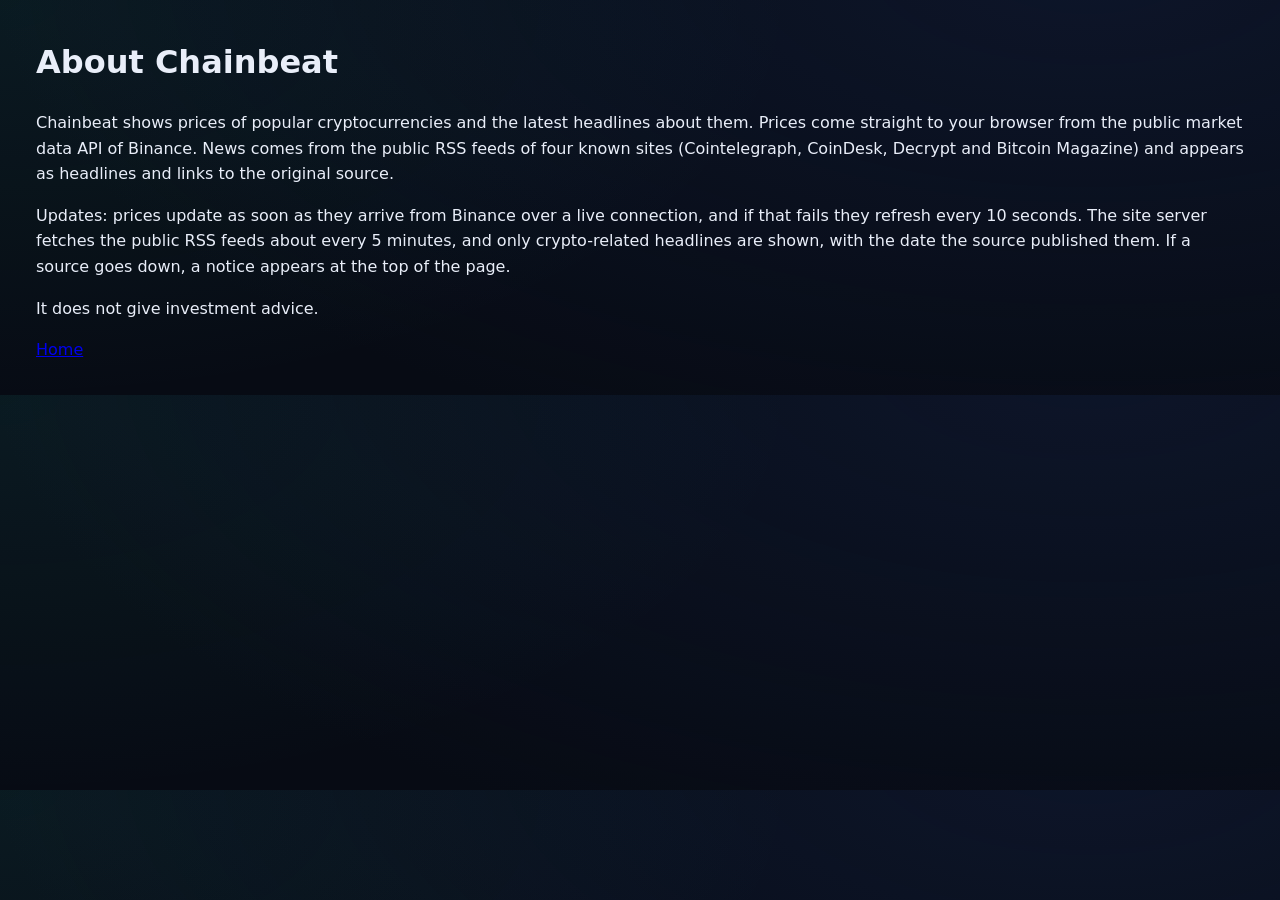
<file: about.html>
<!doctype html><html lang="en" dir="ltr"><head><meta charset="utf-8"><meta name="viewport" content="width=device-width,initial-scale=1"><title>About | Chainbeat</title><link rel="stylesheet" href="style.css"></head><body><main><h1>About Chainbeat</h1>
<p>Chainbeat shows prices of popular cryptocurrencies and the latest headlines about them. Prices come straight to your browser from the public market data API of Binance. News comes from the public RSS feeds of four known sites (Cointelegraph, CoinDesk, Decrypt and Bitcoin Magazine) and appears as headlines and links to the original source.</p>
<p>Updates: prices update as soon as they arrive from Binance over a live connection, and if that fails they refresh every 10 seconds. The site server fetches the public RSS feeds about every 5 minutes, and only crypto-related headlines are shown, with the date the source published them. If a source goes down, a notice appears at the top of the page.</p>
<p>It does not give investment advice.</p>
<p><a href="/">Home</a></p></main></body></html>
</file>
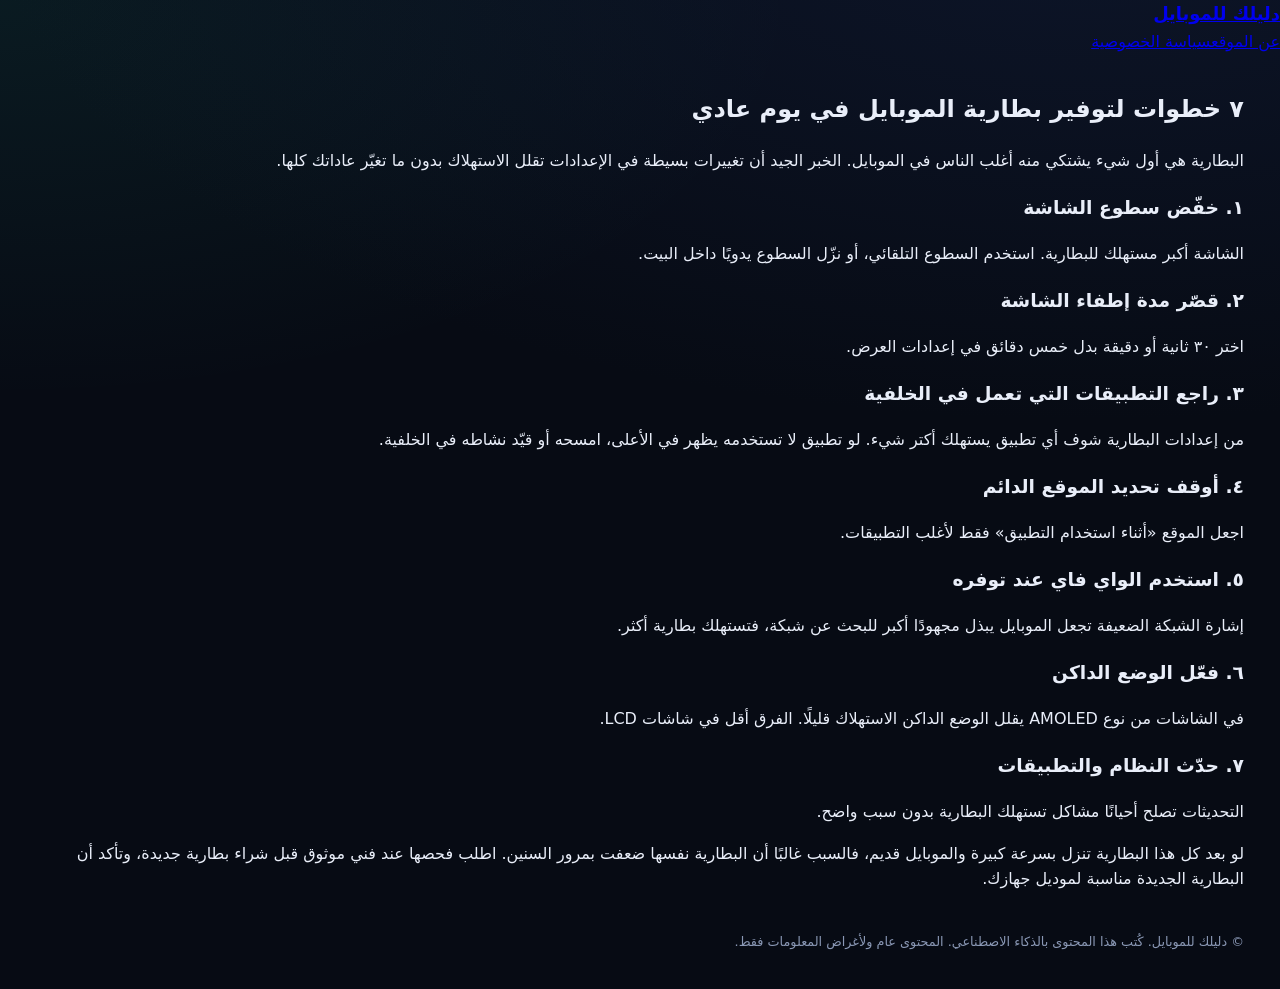
<file: post1.html>
<!doctype html><html lang="ar" dir="rtl"><head><meta charset="utf-8"><meta name="viewport" content="width=device-width,initial-scale=1"><title>٧ خطوات لتوفير بطارية الموبايل في يوم عادي</title><meta name="description" content="٧ خطوات لتوفير بطارية الموبايل في يوم عادي"><link rel="stylesheet" href="/style.css"></head><body><header><h2><a href="/">دليلك للموبايل</a></h2><nav><a href="/about.html">عن الموقع</a><a href="/privacy.html">سياسة الخصوصية</a></nav></header><main><article><h1>٧ خطوات لتوفير بطارية الموبايل في يوم عادي</h1><p>البطارية هي أول شيء يشتكي منه أغلب الناس في الموبايل. الخبر الجيد أن تغييرات بسيطة في الإعدادات تقلل الاستهلاك بدون ما تغيّر عاداتك كلها.</p><h3>١. خفّض سطوع الشاشة</h3><p>الشاشة أكبر مستهلك للبطارية. استخدم السطوع التلقائي، أو نزّل السطوع يدويًا داخل البيت.</p><h3>٢. قصّر مدة إطفاء الشاشة</h3><p>اختر ٣٠ ثانية أو دقيقة بدل خمس دقائق في إعدادات العرض.</p><h3>٣. راجع التطبيقات التي تعمل في الخلفية</h3><p>من إعدادات البطارية شوف أي تطبيق يستهلك أكتر شيء. لو تطبيق لا تستخدمه يظهر في الأعلى، امسحه أو قيّد نشاطه في الخلفية.</p><h3>٤. أوقف تحديد الموقع الدائم</h3><p>اجعل الموقع «أثناء استخدام التطبيق» فقط لأغلب التطبيقات.</p><h3>٥. استخدم الواي فاي عند توفره</h3><p>إشارة الشبكة الضعيفة تجعل الموبايل يبذل مجهودًا أكبر للبحث عن شبكة، فتستهلك بطارية أكثر.</p><h3>٦. فعّل الوضع الداكن</h3><p>في الشاشات من نوع AMOLED يقلل الوضع الداكن الاستهلاك قليلًا. الفرق أقل في شاشات LCD.</p><h3>٧. حدّث النظام والتطبيقات</h3><p>التحديثات تصلح أحيانًا مشاكل تستهلك البطارية بدون سبب واضح.</p><p>لو بعد كل هذا البطارية تنزل بسرعة كبيرة والموبايل قديم، فالسبب غالبًا أن البطارية نفسها ضعفت بمرور السنين. اطلب فحصها عند فني موثوق قبل شراء بطارية جديدة، وتأكد أن البطارية الجديدة مناسبة لموديل جهازك.</p></article></main><footer>© دليلك للموبايل. كُتب هذا المحتوى بالذكاء الاصطناعي. المحتوى عام ولأغراض المعلومات فقط.</footer></body></html>
</file>
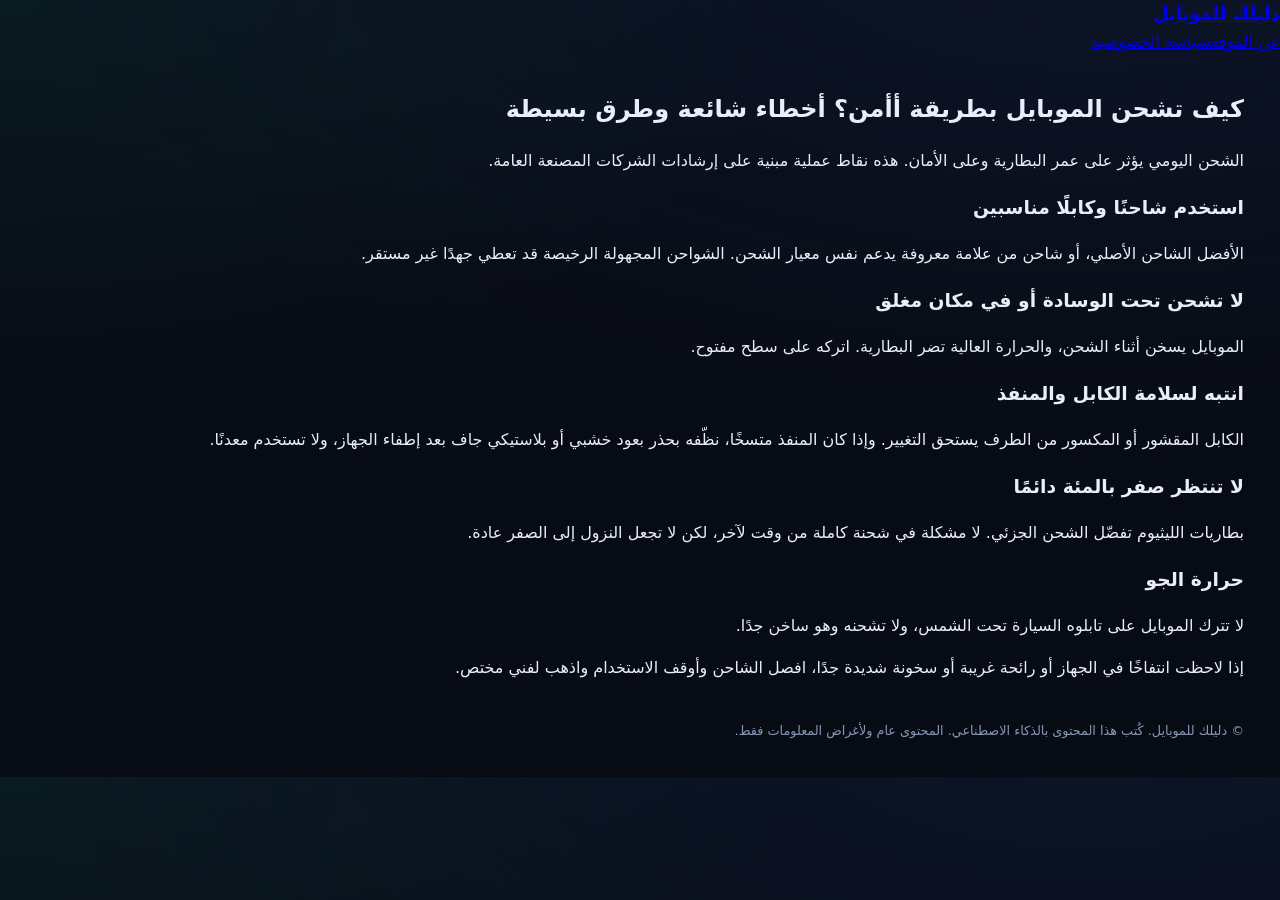
<file: post2.html>
<!doctype html><html lang="ar" dir="rtl"><head><meta charset="utf-8"><meta name="viewport" content="width=device-width,initial-scale=1"><title>كيف تشحن الموبايل بطريقة أأمن؟ أخطاء شائعة وطرق بسيطة</title><meta name="description" content="كيف تشحن الموبايل بطريقة أأمن؟ أخطاء شائعة وطرق بسيطة"><link rel="stylesheet" href="/style.css"></head><body><header><h2><a href="/">دليلك للموبايل</a></h2><nav><a href="/about.html">عن الموقع</a><a href="/privacy.html">سياسة الخصوصية</a></nav></header><main><article><h1>كيف تشحن الموبايل بطريقة أأمن؟ أخطاء شائعة وطرق بسيطة</h1><p>الشحن اليومي يؤثر على عمر البطارية وعلى الأمان. هذه نقاط عملية مبنية على إرشادات الشركات المصنعة العامة.</p><h3>استخدم شاحنًا وكابلًا مناسبين</h3><p>الأفضل الشاحن الأصلي، أو شاحن من علامة معروفة يدعم نفس معيار الشحن. الشواحن المجهولة الرخيصة قد تعطي جهدًا غير مستقر.</p><h3>لا تشحن تحت الوسادة أو في مكان مغلق</h3><p>الموبايل يسخن أثناء الشحن، والحرارة العالية تضر البطارية. اتركه على سطح مفتوح.</p><h3>انتبه لسلامة الكابل والمنفذ</h3><p>الكابل المقشور أو المكسور من الطرف يستحق التغيير. وإذا كان المنفذ متسخًا، نظّفه بحذر بعود خشبي أو بلاستيكي جاف بعد إطفاء الجهاز، ولا تستخدم معدنًا.</p><h3>لا تنتظر صفر بالمئة دائمًا</h3><p>بطاريات الليثيوم تفضّل الشحن الجزئي. لا مشكلة في شحنة كاملة من وقت لآخر، لكن لا تجعل النزول إلى الصفر عادة.</p><h3>حرارة الجو</h3><p>لا تترك الموبايل على تابلوه السيارة تحت الشمس، ولا تشحنه وهو ساخن جدًا.</p><p>إذا لاحظت انتفاخًا في الجهاز أو رائحة غريبة أو سخونة شديدة جدًا، افصل الشاحن وأوقف الاستخدام واذهب لفني مختص.</p></article></main><footer>© دليلك للموبايل. كُتب هذا المحتوى بالذكاء الاصطناعي. المحتوى عام ولأغراض المعلومات فقط.</footer></body></html>
</file>
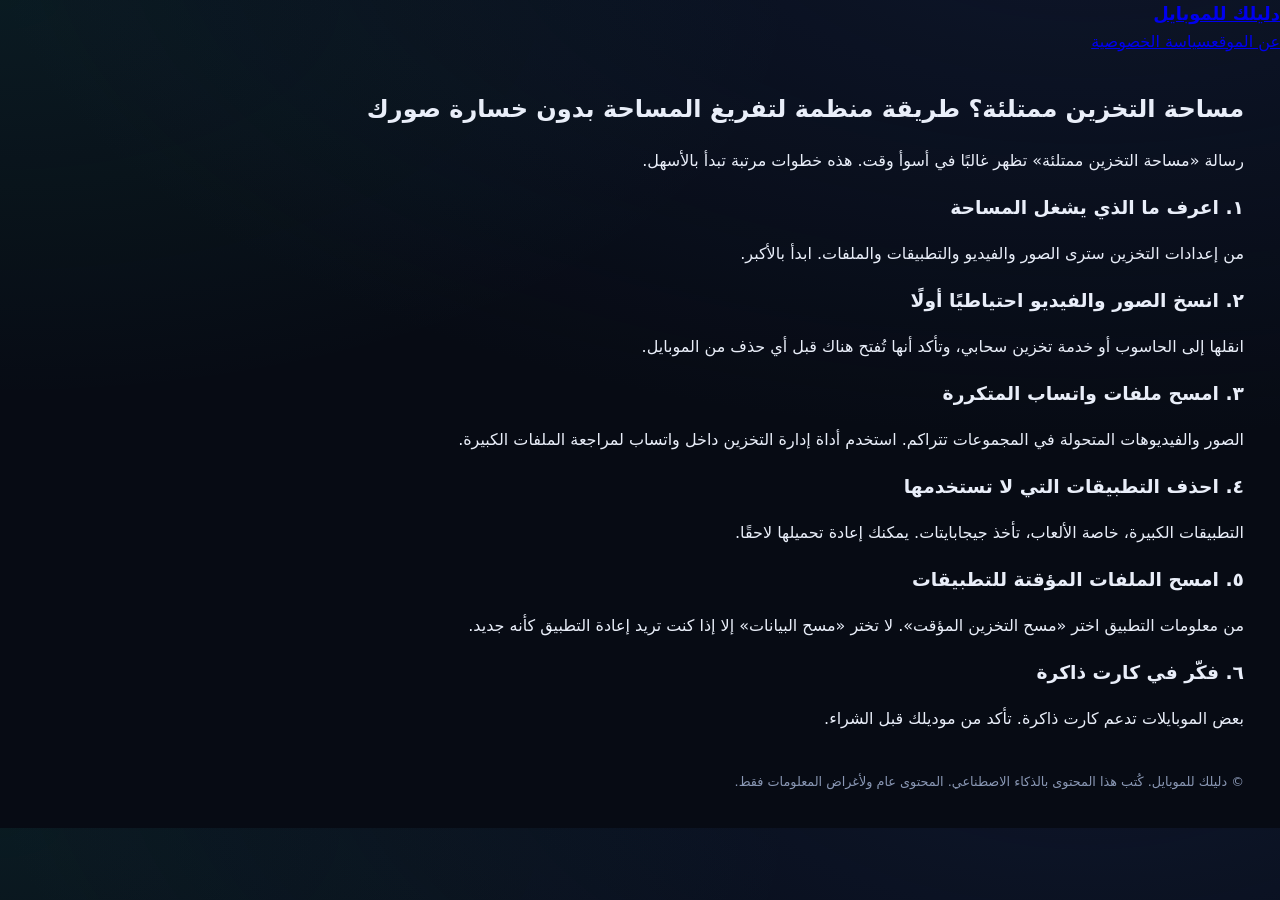
<file: post3.html>
<!doctype html><html lang="ar" dir="rtl"><head><meta charset="utf-8"><meta name="viewport" content="width=device-width,initial-scale=1"><title>مساحة التخزين ممتلئة؟ طريقة منظمة لتفريغ المساحة بدون خسارة صورك</title><meta name="description" content="مساحة التخزين ممتلئة؟ طريقة منظمة لتفريغ المساحة بدون خسارة صورك"><link rel="stylesheet" href="/style.css"></head><body><header><h2><a href="/">دليلك للموبايل</a></h2><nav><a href="/about.html">عن الموقع</a><a href="/privacy.html">سياسة الخصوصية</a></nav></header><main><article><h1>مساحة التخزين ممتلئة؟ طريقة منظمة لتفريغ المساحة بدون خسارة صورك</h1><p>رسالة «مساحة التخزين ممتلئة» تظهر غالبًا في أسوأ وقت. هذه خطوات مرتبة تبدأ بالأسهل.</p><h3>١. اعرف ما الذي يشغل المساحة</h3><p>من إعدادات التخزين سترى الصور والفيديو والتطبيقات والملفات. ابدأ بالأكبر.</p><h3>٢. انسخ الصور والفيديو احتياطيًا أولًا</h3><p>انقلها إلى الحاسوب أو خدمة تخزين سحابي، وتأكد أنها تُفتح هناك قبل أي حذف من الموبايل.</p><h3>٣. امسح ملفات واتساب المتكررة</h3><p>الصور والفيديوهات المتحولة في المجموعات تتراكم. استخدم أداة إدارة التخزين داخل واتساب لمراجعة الملفات الكبيرة.</p><h3>٤. احذف التطبيقات التي لا تستخدمها</h3><p>التطبيقات الكبيرة، خاصة الألعاب، تأخذ جيجابايتات. يمكنك إعادة تحميلها لاحقًا.</p><h3>٥. امسح الملفات المؤقتة للتطبيقات</h3><p>من معلومات التطبيق اختر «مسح التخزين المؤقت». لا تختر «مسح البيانات» إلا إذا كنت تريد إعادة التطبيق كأنه جديد.</p><h3>٦. فكّر في كارت ذاكرة</h3><p>بعض الموبايلات تدعم كارت ذاكرة. تأكد من موديلك قبل الشراء.</p></article></main><footer>© دليلك للموبايل. كُتب هذا المحتوى بالذكاء الاصطناعي. المحتوى عام ولأغراض المعلومات فقط.</footer></body></html>
</file>
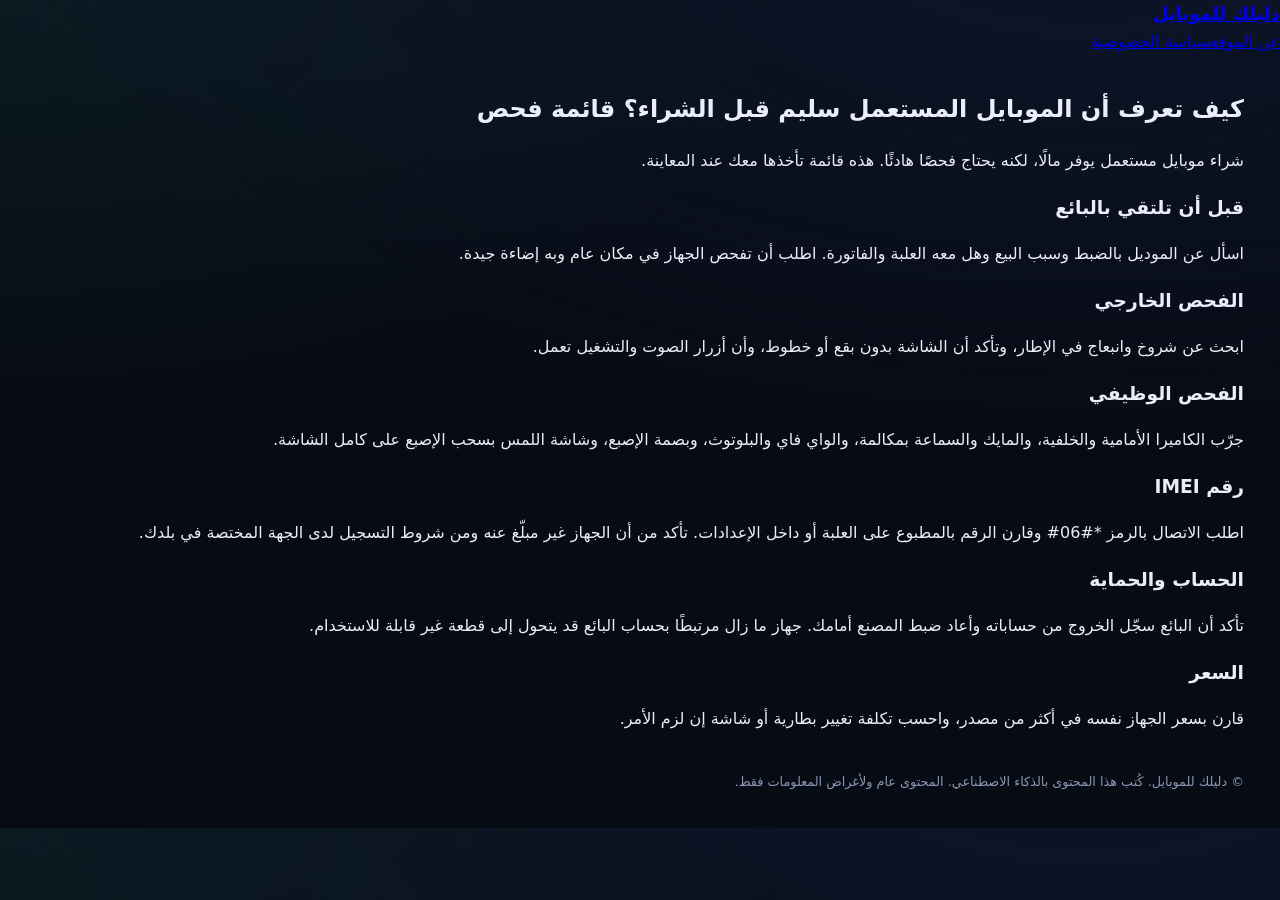
<file: post4.html>
<!doctype html><html lang="ar" dir="rtl"><head><meta charset="utf-8"><meta name="viewport" content="width=device-width,initial-scale=1"><title>كيف تعرف أن الموبايل المستعمل سليم قبل الشراء؟ قائمة فحص</title><meta name="description" content="كيف تعرف أن الموبايل المستعمل سليم قبل الشراء؟ قائمة فحص"><link rel="stylesheet" href="/style.css"></head><body><header><h2><a href="/">دليلك للموبايل</a></h2><nav><a href="/about.html">عن الموقع</a><a href="/privacy.html">سياسة الخصوصية</a></nav></header><main><article><h1>كيف تعرف أن الموبايل المستعمل سليم قبل الشراء؟ قائمة فحص</h1><p>شراء موبايل مستعمل يوفر مالًا، لكنه يحتاج فحصًا هادئًا. هذه قائمة تأخذها معك عند المعاينة.</p><h3>قبل أن تلتقي بالبائع</h3><p>اسأل عن الموديل بالضبط وسبب البيع وهل معه العلبة والفاتورة. اطلب أن تفحص الجهاز في مكان عام وبه إضاءة جيدة.</p><h3>الفحص الخارجي</h3><p>ابحث عن شروخ وانبعاج في الإطار، وتأكد أن الشاشة بدون بقع أو خطوط، وأن أزرار الصوت والتشغيل تعمل.</p><h3>الفحص الوظيفي</h3><p>جرّب الكاميرا الأمامية والخلفية، والمايك والسماعة بمكالمة، والواي فاي والبلوتوث، وبصمة الإصبع، وشاشة اللمس بسحب الإصبع على كامل الشاشة.</p><h3>رقم IMEI</h3><p>اطلب الاتصال بالرمز *#06# وقارن الرقم بالمطبوع على العلبة أو داخل الإعدادات. تأكد من أن الجهاز غير مبلّغ عنه ومن شروط التسجيل لدى الجهة المختصة في بلدك.</p><h3>الحساب والحماية</h3><p>تأكد أن البائع سجّل الخروج من حساباته وأعاد ضبط المصنع أمامك. جهاز ما زال مرتبطًا بحساب البائع قد يتحول إلى قطعة غير قابلة للاستخدام.</p><h3>السعر</h3><p>قارن بسعر الجهاز نفسه في أكثر من مصدر، واحسب تكلفة تغيير بطارية أو شاشة إن لزم الأمر.</p></article></main><footer>© دليلك للموبايل. كُتب هذا المحتوى بالذكاء الاصطناعي. المحتوى عام ولأغراض المعلومات فقط.</footer></body></html>
</file>
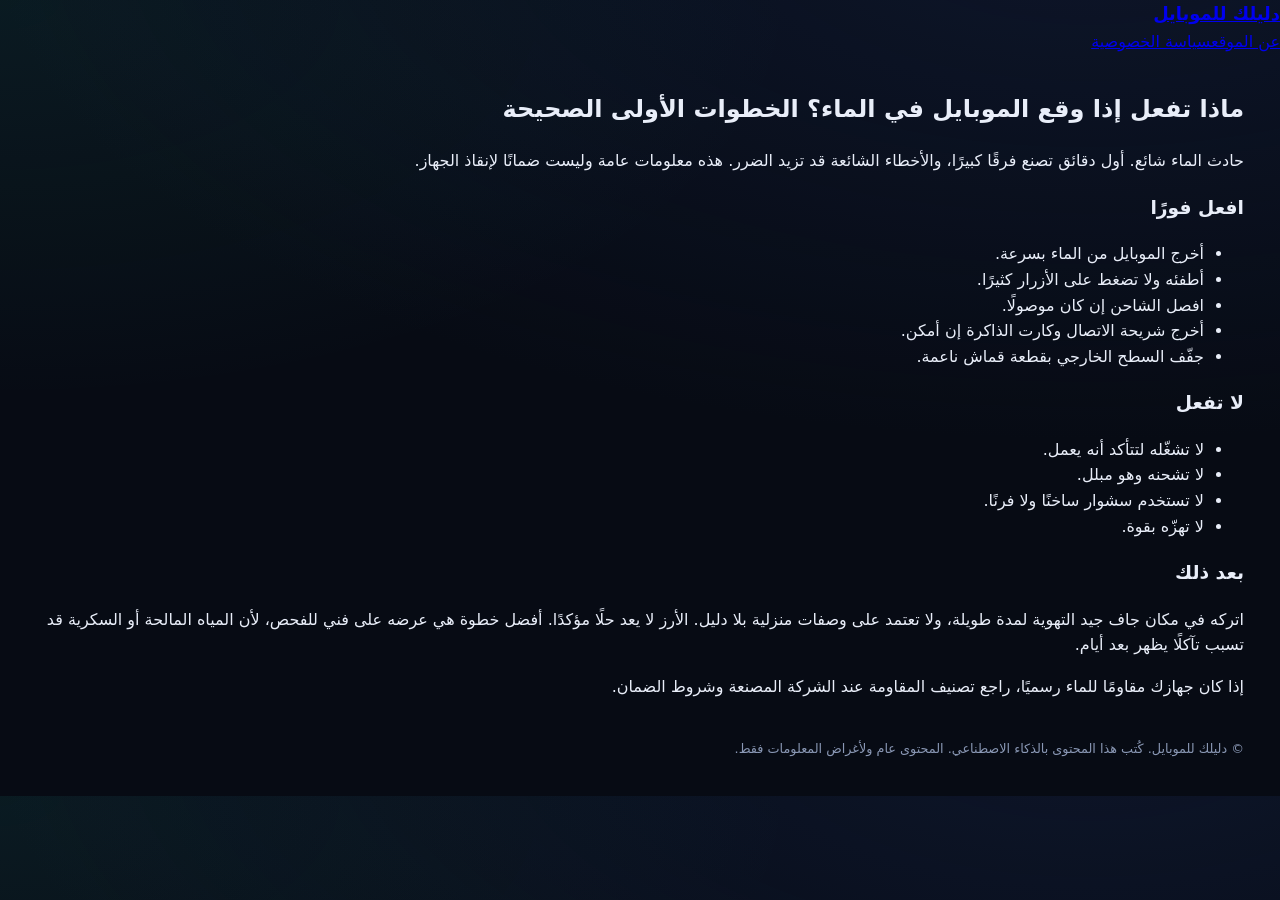
<file: post5.html>
<!doctype html><html lang="ar" dir="rtl"><head><meta charset="utf-8"><meta name="viewport" content="width=device-width,initial-scale=1"><title>ماذا تفعل إذا وقع الموبايل في الماء؟ الخطوات الأولى الصحيحة</title><meta name="description" content="ماذا تفعل إذا وقع الموبايل في الماء؟ الخطوات الأولى الصحيحة"><link rel="stylesheet" href="/style.css"></head><body><header><h2><a href="/">دليلك للموبايل</a></h2><nav><a href="/about.html">عن الموقع</a><a href="/privacy.html">سياسة الخصوصية</a></nav></header><main><article><h1>ماذا تفعل إذا وقع الموبايل في الماء؟ الخطوات الأولى الصحيحة</h1><p>حادث الماء شائع. أول دقائق تصنع فرقًا كبيرًا، والأخطاء الشائعة قد تزيد الضرر. هذه معلومات عامة وليست ضمانًا لإنقاذ الجهاز.</p><h3>افعل فورًا</h3><ul><li>أخرج الموبايل من الماء بسرعة.</li><li>أطفئه ولا تضغط على الأزرار كثيرًا.</li><li>افصل الشاحن إن كان موصولًا.</li><li>أخرج شريحة الاتصال وكارت الذاكرة إن أمكن.</li><li>جفّف السطح الخارجي بقطعة قماش ناعمة.</li></ul><h3>لا تفعل</h3><ul><li>لا تشغّله لتتأكد أنه يعمل.</li><li>لا تشحنه وهو مبلل.</li><li>لا تستخدم سشوار ساخنًا ولا فرنًا.</li><li>لا تهزّه بقوة.</li></ul><h3>بعد ذلك</h3><p>اتركه في مكان جاف جيد التهوية لمدة طويلة، ولا تعتمد على وصفات منزلية بلا دليل. الأرز لا يعد حلًا مؤكدًا. أفضل خطوة هي عرضه على فني للفحص، لأن المياه المالحة أو السكرية قد تسبب تآكلًا يظهر بعد أيام.</p><p>إذا كان جهازك مقاومًا للماء رسميًا، راجع تصنيف المقاومة عند الشركة المصنعة وشروط الضمان.</p></article></main><footer>© دليلك للموبايل. كُتب هذا المحتوى بالذكاء الاصطناعي. المحتوى عام ولأغراض المعلومات فقط.</footer></body></html>
</file>
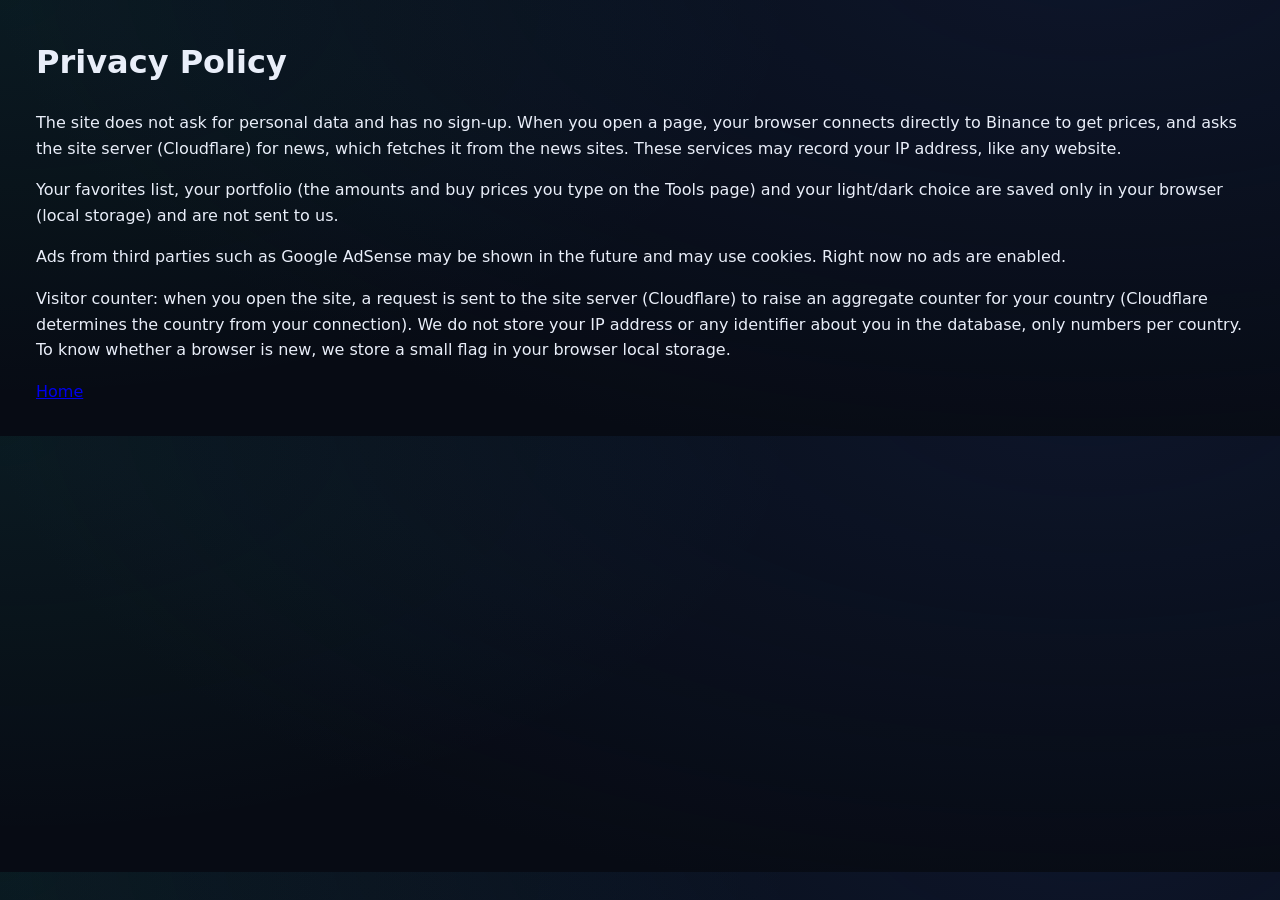
<file: privacy.html>
<!doctype html><html lang="en" dir="ltr"><head><meta charset="utf-8"><meta name="viewport" content="width=device-width,initial-scale=1"><title>Privacy Policy | Chainbeat</title><link rel="stylesheet" href="style.css"></head><body><main><h1>Privacy Policy</h1>
<p>The site does not ask for personal data and has no sign-up. When you open a page, your browser connects directly to Binance to get prices, and asks the site server (Cloudflare) for news, which fetches it from the news sites. These services may record your IP address, like any website.</p>
<p>Your favorites list, your portfolio (the amounts and buy prices you type on the Tools page) and your light/dark choice are saved only in your browser (local storage) and are not sent to us.</p>
<p>Ads from third parties such as Google AdSense may be shown in the future and may use cookies. Right now no ads are enabled.</p>
<p>Visitor counter: when you open the site, a request is sent to the site server (Cloudflare) to raise an aggregate counter for your country (Cloudflare determines the country from your connection). We do not store your IP address or any identifier about you in the database, only numbers per country. To know whether a browser is new, we store a small flag in your browser local storage.</p>
<p><a href="/">Home</a></p></main></body></html>
</file>
<file: style.css>
:root{--bg:#070b14;--bg2:#0b1220;--p:#0f1729;--p2:#141f36;--b:#1e2a44;--t:#e9eef9;--m:#8a98b5;--g:#16c784;--r:#ea3943;--a:#3b82f6;--a2:#2dd4bf;--y:#eab308;--grid:#1c2740;--glow:#16254a66;--hd:#070b14ee}
[data-theme=light]{--bg:#f3f6fb;--bg2:#ffffff;--p:#ffffff;--p2:#eef2f9;--b:#dbe3f0;--t:#0f1a30;--m:#5b6a86;--g:#0f9d63;--r:#d3202b;--a:#2563eb;--a2:#0d9488;--y:#b45309;--grid:#e4eaf4;--glow:#bfd4ff55;--hd:#ffffffee}
*{box-sizing:border-box}html{-webkit-text-size-adjust:100%;scroll-behavior:smooth}
body{margin:0;font-family:system-ui,-apple-system,"Segoe UI",Tahoma,Arial,sans-serif;background:radial-gradient(1100px 520px at 85% -10%,var(--glow),transparent),radial-gradient(800px 400px at 0% 0%,#2dd4bf14,transparent),var(--bg);color:var(--t);line-height:1.6}
.num,td.n,.card .v{direction:ltr;unicode-bidi:isolate;font-variant-numeric:tabular-nums}
button{font:inherit;color:inherit}
:focus-visible{outline:2px solid var(--a);outline-offset:2px;border-radius:8px}
.top{position:sticky;top:0;z-index:20;background:var(--hd);backdrop-filter:blur(10px);border-bottom:1px solid var(--b)}
.bar{max-width:1240px;margin:0 auto;padding:10px 16px;display:flex;gap:12px;align-items:center;flex-wrap:wrap}
.logo{font-weight:800;font-size:1.3rem;color:var(--t);text-decoration:none;display:flex;gap:10px;align-items:center}.logo svg{width:38px;height:38px;display:block;flex:none}
.logo b{background:linear-gradient(90deg,var(--a2),var(--a));-webkit-background-clip:text;background-clip:text;color:transparent}
.nav{display:flex;gap:4px}
.nav button{background:none;border:0;color:var(--m);padding:8px 14px;border-radius:10px;cursor:pointer;font-size:.92rem;transition:.15s}.nav button:hover{background:var(--p2);color:var(--t)}.nav button.on{background:var(--p2);color:var(--t);font-weight:700}
.search{flex:1;min-width:200px;position:relative}.search input{width:100%;padding:10px 16px;border-radius:12px;border:1px solid var(--b);background:var(--p);color:var(--t);font-size:.95rem;outline:none;transition:.15s}
.search input:focus{border-color:var(--a);box-shadow:0 0 0 3px #3b82f633}
.sugg{position:absolute;top:calc(100% + 6px);inset-inline:0;background:var(--p);border:1px solid var(--b);border-radius:12px;box-shadow:0 14px 40px #0006;overflow:hidden;z-index:30}
.sugg button{display:flex;width:100%;align-items:center;gap:10px;background:none;border:0;padding:9px 12px;cursor:pointer;text-align:left}.sugg button:hover,.sugg button.hl{background:var(--p2)}.sugg .px{margin-inline-start:auto;direction:ltr;font-variant-numeric:tabular-nums;color:var(--m);font-size:.85rem}
.pill{display:flex;align-items:center;gap:8px;font-size:.8rem;padding:7px 12px;border-radius:99px;background:var(--p);border:1px solid var(--b);white-space:nowrap}
.dot{width:9px;height:9px;border-radius:50%;background:#777}.live .dot{background:var(--g);box-shadow:0 0 0 0 #16c78488;animation:pu 1.6s infinite}.stale .dot{background:var(--y)}.err .dot{background:var(--r)}
@keyframes pu{70%{box-shadow:0 0 0 7px #16c78400}100%{box-shadow:0 0 0 0 #16c78400}}
.iconbtn{width:38px;height:38px;border-radius:11px;border:1px solid var(--b);background:var(--p);cursor:pointer;display:grid;place-items:center;font-size:1.05rem;transition:.15s}.iconbtn:hover{border-color:var(--a);transform:translateY(-1px)}
.banner{max-width:1240px;margin:12px auto 0;padding:10px 14px;border-radius:12px;background:#3b2f0a;border:1px solid #6b5410;color:#fde68a;font-size:.9rem}.banner.err{background:#3b1414;border-color:#7a2323;color:#fecaca}
main{max-width:1240px;margin:0 auto;padding:16px}
.stats{display:flex;gap:18px;flex-wrap:wrap;color:var(--m);font-size:.82rem;margin:2px 2px 14px}.stats b{color:var(--t);font-weight:700}
.hero{display:grid;grid-template-columns:repeat(4,1fr);gap:12px;margin-bottom:16px}
.card{background:linear-gradient(160deg,var(--p),var(--p2));border:1px solid var(--b);border-radius:16px;padding:14px 16px;transition:.2s}.card.click{cursor:pointer}.card.click:hover{border-color:var(--a);transform:translateY(-2px)}
.card .l{color:var(--m);font-size:.8rem}.card .v{font-size:1.35rem;font-weight:800;margin-top:2px}.card .s{font-size:.85rem}
.mini{list-style:none;margin:6px 0 0;padding:0;display:grid;gap:4px}.mini li{display:flex;justify-content:space-between;align-items:center;gap:8px;font-size:.88rem;cursor:pointer;padding:3px 6px;border-radius:8px}.mini li:hover{background:var(--p2)}.mini .num{direction:ltr}
.sk{min-height:84px;background:linear-gradient(90deg,var(--p),var(--p2),var(--p));background-size:200% 100%;animation:sh 1.4s infinite;border:1px solid var(--b);border-radius:16px}@keyframes sh{to{background-position:-200% 0}}
.panel{background:var(--p);border:1px solid var(--b);border-radius:18px;padding:16px;margin-bottom:16px}
.ph{display:flex;justify-content:space-between;align-items:flex-start;gap:10px;flex-wrap:wrap;margin-bottom:12px}
h2{margin:0;font-size:1.12rem}h2 small{color:var(--m);font-weight:400;font-size:.78rem;margin-inline-start:6px}
.btn{display:inline-flex;align-items:center;gap:6px;border:1px solid var(--b);background:var(--p2);color:var(--t);padding:8px 16px;border-radius:11px;cursor:pointer;font-size:.88rem;font-weight:600;transition:.15s}.btn:hover{border-color:var(--a);transform:translateY(-1px)}.btn:active{transform:none}
.btn.primary{background:linear-gradient(135deg,var(--a2),var(--a));border-color:transparent;color:#04101f}.btn.primary:hover{filter:brightness(1.08)}
.btn.fav.on{background:#eab30822;border-color:var(--y);color:var(--y)}
.tabs{display:flex;gap:6px;flex-wrap:wrap}.tabs button,.seg button{border:1px solid transparent;background:none;color:var(--m);padding:7px 14px;border-radius:10px;cursor:pointer;font-size:.86rem;transition:.15s}.tabs button:hover,.seg button:hover{color:var(--t);background:var(--p2)}
.tabs button.on{background:linear-gradient(135deg,var(--a2),var(--a));color:#04101f;font-weight:700}
.seg{display:flex;background:var(--p2);border-radius:12px;padding:3px;border:1px solid var(--b);flex-wrap:wrap}.seg button.on{background:var(--a);color:#fff;font-weight:700}
.toolbar{display:flex;justify-content:space-between;gap:10px;flex-wrap:wrap;align-items:center;margin-bottom:10px}
.wrap{overflow-x:auto}table{width:100%;border-collapse:collapse}
th,td{padding:11px 8px;text-align:left;border-bottom:1px solid var(--b);white-space:nowrap}th{color:var(--m);font-weight:500;font-size:.78rem;user-select:none}
th.s{cursor:pointer}th.s:hover{color:var(--t)}th.s.on{color:var(--a)}
tbody tr{cursor:pointer;transition:background .5s}tbody tr:hover{background:var(--p2)}
td.n{text-align:left}.up{color:var(--g)}.down{color:var(--r)}.fu{background:#16c78422}.fd{background:#ea394322}
.star{background:none;border:0;cursor:pointer;font-size:1.1rem;color:var(--m);padding:2px 4px}.star.on{color:var(--y)}.star:hover{color:var(--y)}
.sym{display:flex;align-items:center;gap:10px}.ico{width:32px;height:32px;border-radius:50%;display:flex;align-items:center;justify-content:center;font-size:.66rem;font-weight:800;color:#fff;flex:none}
.sym small{color:var(--m);display:block;line-height:1.1}.spark{width:110px;height:32px;display:block}.empty{text-align:center;color:var(--m);padding:24px}
.stalecls td.n{opacity:.55}
.more{display:flex;justify-content:center;margin-top:14px}
.det{display:none}.det.show{display:block}.home.hide{display:none}
.crumb{display:flex;gap:8px;align-items:center;color:var(--m);font-size:.85rem;margin-bottom:12px}.crumb a{color:var(--a);text-decoration:none;cursor:pointer}
.dhead{display:flex;justify-content:space-between;gap:12px;align-items:center;flex-wrap:wrap;margin-bottom:10px}
.dtitle{display:flex;gap:12px;align-items:center}.dtitle .ico{width:46px;height:46px;font-size:.9rem}.dtitle h1{margin:0;font-size:1.4rem}.dtitle small{color:var(--m)}
.big{font-size:2rem;font-weight:800}.chg{font-size:1rem;margin-inline-start:8px}.chg small{color:var(--m)}
.ctl{display:flex;gap:10px;flex-wrap:wrap;align-items:center;justify-content:space-between;margin:8px 0}
.chartbox{position:relative;height:360px;touch-action:pan-y}canvas{width:100%;height:100%;display:block}
.chartmsg{position:absolute;inset:0;display:flex;align-items:center;justify-content:center;color:var(--m);pointer-events:none}.chartmsg:empty{display:none}
.tip{position:absolute;top:6px;background:var(--bg2);border:1px solid var(--b);border-radius:10px;padding:6px 10px;font-size:.78rem;pointer-events:none;direction:ltr;line-height:1.45;box-shadow:0 8px 24px #0004}
.sgrid{display:grid;grid-template-columns:repeat(4,1fr);gap:10px;margin-top:6px}.sgrid .card{padding:10px 14px}.sgrid .v{font-size:1.05rem}
.na{color:var(--m);font-size:.84rem}
.meta{color:var(--m);font-size:.82rem}.note{color:var(--m);font-size:.76rem;margin:10px 0 0}
.chips{display:flex;gap:8px;flex-wrap:wrap;margin-bottom:12px}.chip{border:1px solid var(--b);background:var(--p2);color:var(--m);padding:6px 14px;border-radius:99px;cursor:pointer;font-size:.8rem;transition:.15s}.chip:hover{border-color:var(--a);color:var(--t)}.chip.on{background:var(--a);color:#fff;border-color:var(--a);font-weight:700}
.newsgrid{display:grid;grid-template-columns:repeat(2,1fr);gap:10px}
.item{background:var(--p2);border:1px solid var(--b);border-radius:14px;padding:12px 14px;transition:.15s}.item:hover{border-color:var(--a)}.item a{color:var(--t);text-decoration:none;font-weight:600;direction:ltr;display:block;text-align:left;line-height:1.45}.item a:hover{color:var(--a)}
.item .src{display:flex;gap:8px;margin-top:8px;font-size:.75rem;color:var(--m)}.tag{color:var(--a2);font-weight:700}
.retry{background:var(--a);color:#fff;border:0;border-radius:9px;padding:4px 12px;cursor:pointer;margin-inline-start:8px}
footer{max-width:1240px;margin:0 auto;padding:8px 16px 36px;color:var(--m);font-size:.8rem}footer a{color:var(--a)}
.heat{display:grid;grid-template-columns:repeat(auto-fill,minmax(78px,1fr));gap:6px}.tile{height:68px;border-radius:12px;border:1px solid var(--b);display:flex;flex-direction:column;justify-content:center;align-items:center;cursor:pointer;font-size:.85rem;transition:.15s;color:var(--t)}.tile:hover{transform:scale(1.03);border-color:var(--a)}.tile b{font-size:.95rem}
.form{display:flex;gap:10px;flex-wrap:wrap;align-items:end}.form label{display:grid;gap:4px;font-size:.8rem;color:var(--m);flex:1;min-width:140px}
.form input,.form select{padding:10px 12px;border-radius:11px;border:1px solid var(--b);background:var(--p2);color:var(--t);font:inherit;font-size:.95rem;outline:none}.form input:focus,.form select:focus{border-color:var(--a);box-shadow:0 0 0 3px #3b82f633}
.result{font-size:1.6rem;font-weight:800;margin:14px 0 4px;direction:ltr;text-align:left}
.ptotal{display:flex;gap:24px;flex-wrap:wrap;margin-top:12px;font-weight:700}.ptotal span{font-weight:400;color:var(--m);font-size:.85rem}
.btn.del{padding:4px 10px;font-size:.8rem}
@media(max-width:900px){.hero,.sgrid{grid-template-columns:repeat(2,1fr)}}
@media(max-width:800px){.heat{grid-template-columns:repeat(auto-fill,minmax(64px,1fr))}.tile{height:58px}.result{font-size:1.3rem}.form label{min-width:100%}.mini li{font-size:.8rem;gap:4px}.mini .num{white-space:nowrap}.card .v{white-space:nowrap}.hero{gap:8px}.card{padding:12px}.ico{width:28px;height:28px}th,td{padding:10px 6px}table{font-size:.9rem}.hm{display:none}.newsgrid{grid-template-columns:1fr}.chartbox{height:280px}.big{font-size:1.55rem}.card .v{font-size:1.1rem}.bar{gap:8px}.logo{font-size:1.1rem}.logo svg{width:32px;height:32px}.search{order:5;flex-basis:100%}.nav{order:4;width:100%;overflow-x:auto}.spark{width:80px}}

.pcards{display:grid;gap:10px;margin-top:12px;grid-template-columns:repeat(auto-fill,minmax(280px,1fr))}.pcard{border:1px solid var(--b);border-radius:14px;padding:12px}.pcard.stalecls{opacity:.7}.ph2{display:flex;align-items:center;gap:8px;margin-bottom:8px}.ph2 .del{margin-inline-start:auto}.pcard dl{display:grid;grid-template-columns:1fr 1fr;gap:8px;margin:0}.pcard dt{color:var(--m);font-size:.75rem}.pcard dd{margin:0;font-weight:700;overflow-wrap:anywhere}.plrow{margin-top:10px;font-size:.9rem;overflow-wrap:anywhere}.pcards .empty{color:var(--m);padding:14px;text-align:center}

.ico.has{background:none;padding:0;overflow:visible}.ico.has svg{width:100%;height:100%;display:block}.sym{text-decoration:none;color:inherit}.sugg button .ico{width:24px;height:24px;font-size:.55rem}.ph2 .ico{width:26px;height:26px;font-size:.55rem}
.intro{margin:6px 0 14px}.intro h1{font-size:1.15rem;margin:0 0 4px}.intro p{margin:0;color:var(--m);font-size:.82rem;line-height:1.7}
.coinlinks{margin:26px 0 10px;padding-top:14px;border-top:1px solid var(--b);display:flex;flex-wrap:wrap;gap:6px 14px;font-size:.8rem}.coinlinks h2{flex-basis:100%;font-size:.95rem;margin:0 0 4px}.coinlinks a{color:var(--m);text-decoration:none}.coinlinks a:hover{color:var(--a)}
.coinlinks[hidden]{display:none}
#dIntro{flex-basis:100%;order:10;margin:0;line-height:1.7}

#visits{margin:0 0 18px;padding:14px;border:1px solid var(--b,#2a2f3a);border-radius:12px}
#visits h2{margin:0 0 10px;font-size:1rem;color:inherit}
.vis-tot{display:flex;gap:24px;flex-wrap:wrap;margin-bottom:10px}.vis-tot div{display:flex;flex-direction:column}.vis-tot b{font-size:1.5rem}.vis-tot span{font-size:.78rem}
.vis-list{list-style:none;margin:0;padding:0;max-height:260px;overflow:auto}.vis-list li{display:flex;align-items:center;gap:10px;padding:5px 0;border-top:1px solid rgba(128,128,128,.2)}
.vis-list .fl{font-size:1.3rem;width:1.8rem;text-align:center;font-family:"Apple Color Emoji","Segoe UI Emoji","Noto Color Emoji",sans-serif}.vis-list .cn{flex:1}.vis-list small{opacity:.6}.vis-list b{min-width:6ch;text-align:left}.vis-list i{min-width:6ch;text-align:left;opacity:.7;font-style:normal}
@media(max-width:480px){.nav{gap:0}.nav button,.nav a{white-space:nowrap;padding:8px 7px!important;font-size:.86rem!important}.card .v{font-size:.98rem}.hero>*,.sgrid>*{min-width:0}.card{overflow:hidden}.logo{font-size:1.05rem}}
/* design pass */
.intro{position:relative;overflow:hidden;border:1px solid var(--b);border-radius:22px;padding:30px 26px 26px;margin:6px 0 16px;background:linear-gradient(135deg,#10204a 0%,#0b1220 55%,#0c2d33 100%)}
.intro::after{content:"";position:absolute;right:-20px;bottom:0;width:70%;height:100%;background:url("data:image/svg+xml,%3Csvg xmlns='http://www.w3.org/2000/svg' viewBox='0 0 600 200' preserveAspectRatio='none'%3E%3Cpath d='M0 110h120l30-70 40 130 40-90 30 30h340' fill='none' stroke='%232dd4bf' stroke-width='4' stroke-linecap='round' stroke-linejoin='round'/%3E%3C/svg%3E") no-repeat right center/100% 70%;opacity:.22;pointer-events:none}
.intro>*{position:relative;z-index:1}
[data-theme=light] .intro{background:linear-gradient(135deg,#e4eeff 0%,#ffffff 55%,#d9f8f1 100%)}
.intro h1{font-size:clamp(1.7rem,6vw,2.8rem);line-height:1.1;margin:0 0 10px;background:linear-gradient(90deg,var(--a2),var(--a) 70%);-webkit-background-clip:text;background-clip:text;color:transparent;letter-spacing:-.02em}
.intro p{max-width:58ch;font-size:.95rem;color:var(--m)}
.cta{display:flex;gap:10px;flex-wrap:wrap;margin-top:18px}
.cta a{padding:10px 18px;border-radius:12px;text-decoration:none;font-weight:700;font-size:.9rem;transition:.15s}
.cta .p{background:linear-gradient(90deg,var(--a2),var(--a));color:#04121a}.cta .p:hover{filter:brightness(1.1);transform:translateY(-1px)}
.cta .s{border:1px solid var(--b);color:var(--t);background:var(--p2)}.cta .s:hover{border-color:var(--a)}
.stats{gap:8px;margin:2px 0 14px}.stats span{background:var(--p2);border:1px solid var(--b);border-radius:999px;padding:5px 12px}
.panel{box-shadow:0 10px 30px #0000002e}.panel .ph h2,.ph h2{border-left:3px solid var(--a2);padding-left:10px}
.hero .card{box-shadow:inset 0 2px 0 #2dd4bf66,0 8px 24px #0003}
.dhead{background:linear-gradient(135deg,var(--p2),transparent 70%);border-radius:14px}
.big{letter-spacing:-.01em}
@media(max-width:800px){.nav{flex-wrap:wrap;overflow:visible;gap:4px}.nav button,.nav a{flex:1 1 auto;text-align:center;background:var(--p2)!important;border-radius:10px}.intro{padding:22px 18px 20px}.intro::after{width:100%;opacity:.16}}
@media(max-width:480px){.nav button,.nav a{padding:8px 6px!important}}
</file>
